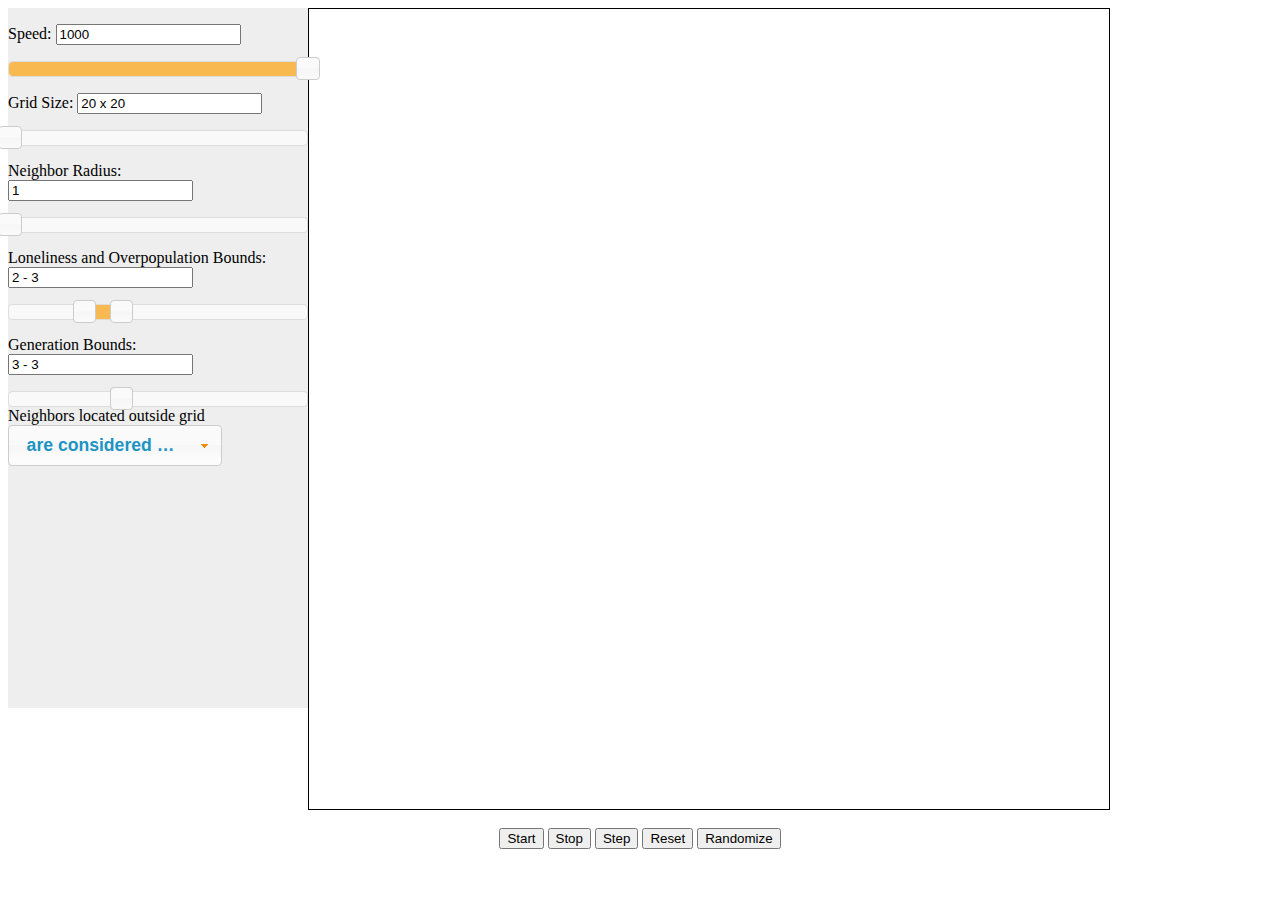
<file: index.html>
<!doctype html>
<html>
	<head>
		<meta charset="utf-8">
		<title>COMP 426, Fall 2015, A2</title>

		<link rel="stylesheet" href="vendors/jquery-ui/jquery-ui.min.css">
		<link rel="stylesheet" href="assets/css/styles.css">
	</head>
	<body>
		<div id="menu">
			<p>
				<label for="speedValue">Speed:</label>
				<input type="text" id="speedValue" readonly>
			</p>
			<div id="speedSlider"></div>
			<p>
				<label for="gridValue">Grid Size:</label>
				<input type="text" id="gridValue" readonly>
			</p>
			<div id="gridSlider"></div>
			<p>
				<label for="radiusValue">Neighbor Radius:</label>
				<input type="text" id="radiusValue" readonly>
			</p>
			<div id="radiusSlider"></div>
			<p>
				<label for="deathValue">Loneliness and Overpopulation Bounds:</label>
				<input type="text" id="deathValue" readonly>
			</p>
			<div id="deathSlider"></div>
			<p>
				<label for="genValue">Generation Bounds:</label>
				<input type="text" id="genValue" readonly>
			</p>
			<div id="generationSlider"></div>

			<label for="boundaryMenu">Neighbors located outside grid</label>
			<select name="boundaryMenu" id="boundaryMenu">
				<option value="boundaryDead"> are considered dead</option>
				<option value="boundaryAlive"> are considered alive</option>
				<option value="boundaryToroidal"> wrap around to other side of grid</option>
			</select>
		</div>
		<div id="section">
			<canvas id="canvas" width="800" height="800"></canvas><br>
			 <button id="startBtn">Start</button>
			 <button id="stopBtn">Stop</button>
			 <button id="stepBtn">Step</button>
			 <button id="resetBtn">Reset</button>
			 <button id="randomBtn">Randomize</button>
		</div>

		<script src="https://ajax.googleapis.com/ajax/libs/jquery/2.1.4/jquery.min.js"></script>
		<script src="vendors/jquery-ui/jquery-ui.min.js"></script>
		<script src="assets/js/main.js"></script>
	</body>
</html>
</file>
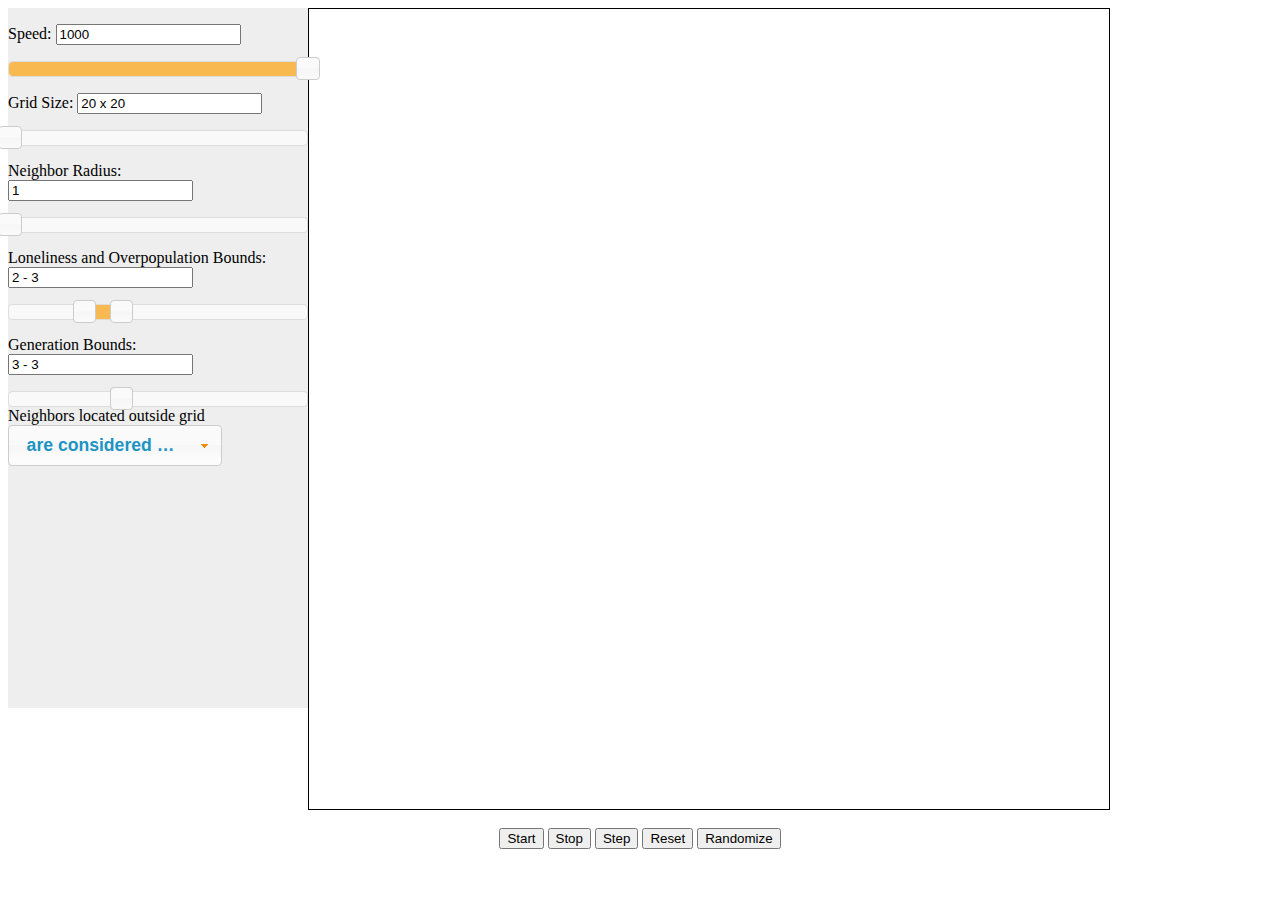
<file: a2.html>
<!doctype html>
<html>
	<head>
		<meta charset="utf-8">
		<title>COMP 426, Fall 2015, A2</title>

		<link rel="stylesheet" href="styles.css">
		<link rel="stylesheet" href="jquery-ui.min.css">
		<script src="https://ajax.googleapis.com/ajax/libs/jquery/2.1.4/jquery.min.js"></script>
		<script src="jquery-ui.min.js"></script>
		<script src="main.js"></script>
	</head>
	<body>
		<div id="menu">
			<p>
				<label for="speedValue">Speed:</label>
				<input type="text" id="speedValue" readonly>
			</p>
			<div id="speedSlider"></div>
			<p>
				<label for="gridValue">Grid Size:</label>
				<input type="text" id="gridValue" readonly>
			</p>
			<div id="gridSlider"></div>
			<p>
				<label for="radiusValue">Neighbor Radius:</label>
				<input type="text" id="radiusValue" readonly>
			</p>
			<div id="radiusSlider"></div>
			<p>
				<label for="deathValue">Loneliness and Overpopulation Bounds:</label>
				<input type="text" id="deathValue" readonly>
			</p>
			<div id="deathSlider"></div>
			<p>
				<label for="genValue">Generation Bounds:</label>
				<input type="text" id="genValue" readonly>
			</p>
			<div id="generationSlider"></div>

			<label for="boundaryMenu">Neighbors located outside grid</label>
			<select name="boundaryMenu" id="boundaryMenu">
				<option value="boundaryDead"> are considered dead</option>
				<option value="boundaryAlive"> are considered alive</option>
				<option value="boundaryToroidal"> wrap around to other side of grid</option>
			</select>
		</div>
		<div id="section">
			<canvas id="canvas" width="800" height="800"></canvas><br>
			 <button id="startBtn">Start</button>
			 <button id="stopBtn">Stop</button>
			 <button id="stepBtn">Step</button>
			 <button id="resetBtn">Reset</button>
			 <button id="randomBtn">Randomize</button>
		</div>
	</body>
</html>
</file>
<file: assets/css/styles.css>
#menu {
		background-color: #eeeeee;
		height: 700px;
		width: 300px;
		float: left;
}

#section {
	width: auto;
	background-color: white;
	text-align: center;
}

#canvas {
	border: 1px solid black;
	padding-left: 0;
	padding-right: 0
	margin-left: auto;
	margin-right: auto;
	display: block;
}

#speedValue #gridValue #radiusValue #deathValue #genValue{
	border:0;
	color:#f6931f;
	font-weight:bold;
}
</file>
<file: styles.css>
#menu {
		background-color: #eeeeee;
		height: 700px;
		width: 300px;
		float: left;
}

#section {
	width: auto;
	background-color: white;
	text-align: center;
}

#canvas {
	border: 1px solid black;
	padding-left: 0;
	padding-right: 0
	margin-left: auto;
	margin-right: auto;
	display: block;
}

#speedValue #gridValue #radiusValue #deathValue #genValue{
	border:0;
	color:#f6931f;
	font-weight:bold;
}
</file>
